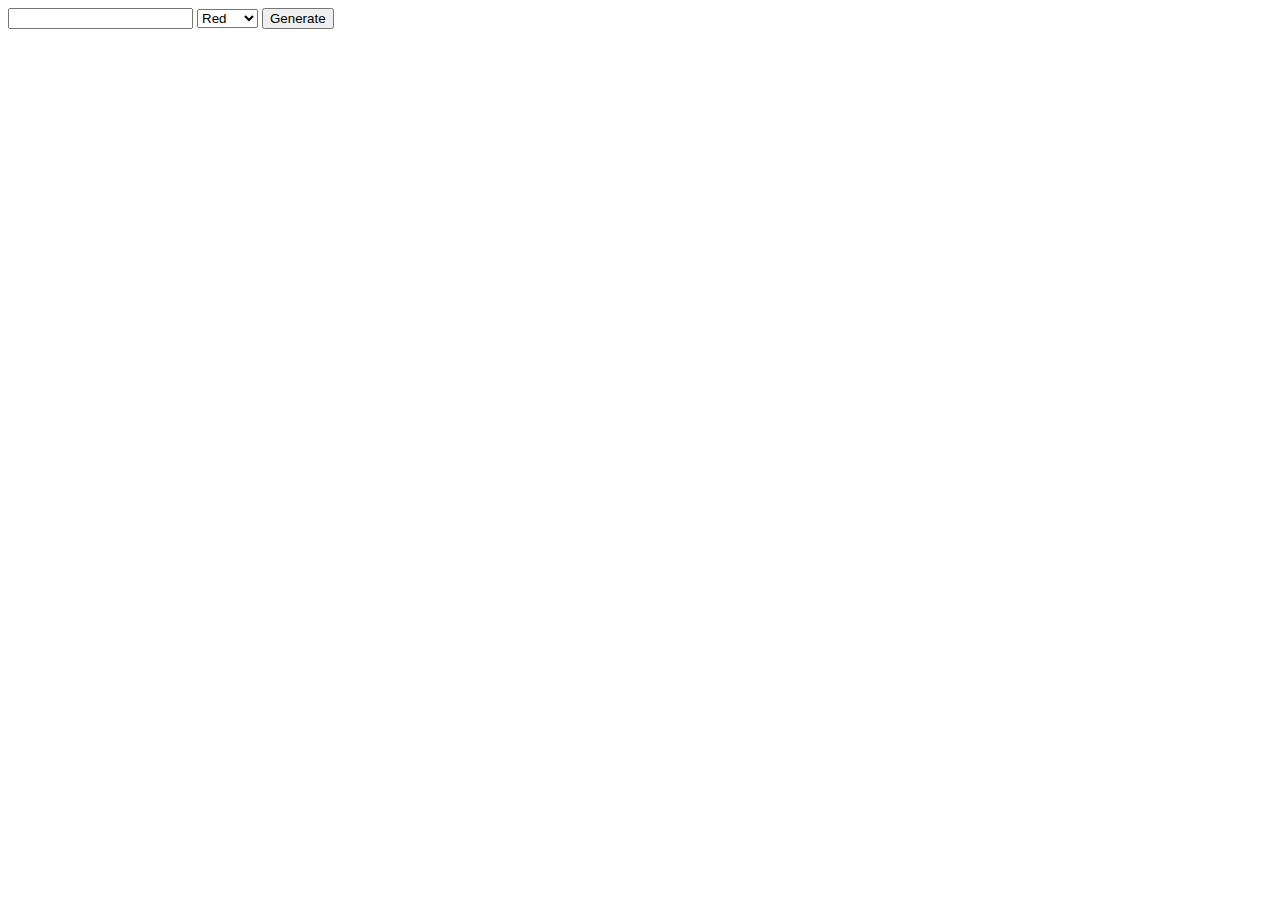
<file: academico/javascript/index.html>
<html>
	<head>
	<link rel="stylesheet" href="styles2.css">
	</head>
	<body>
		<input type="text" id="quantity">
	<select id="color"> 
		<option value="#ff0000"> Red </option>
		<option value="#0066ff"> Blue </option>
		<option value="#66ff66"> Green </option>
		<option value="#ffff00"> Yellow </option>
		<option value="#cc00ff"> Purple </option>
	</select>
	<button id="create"> Generate </button>
	<div id="contenedor">
	</div>
	<script src="crear_cajitas.js"></script>
	</body>
		
</html>
</file>
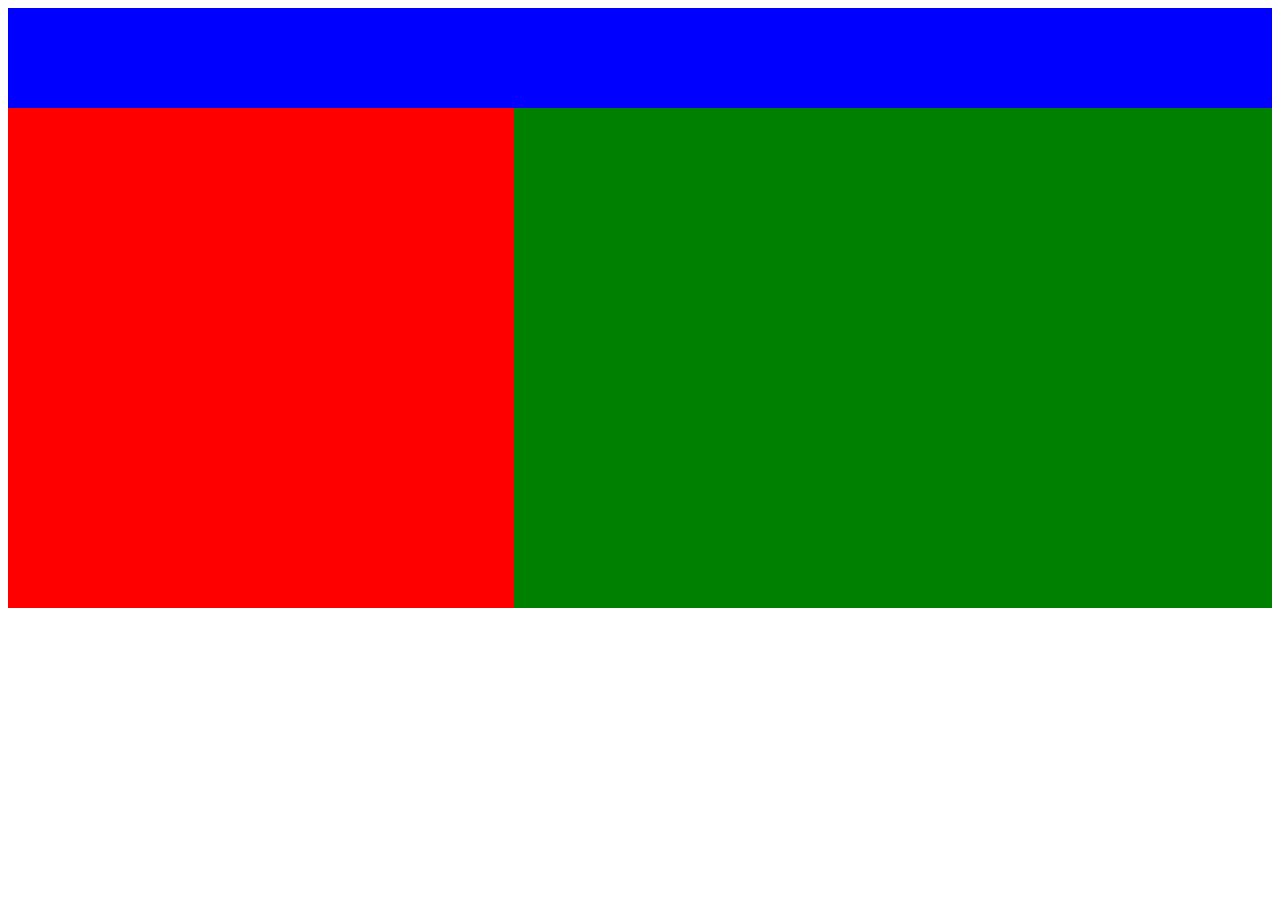
<file: HTML_CSS/ejemplo1.html>
<!DOCTYPE html>
<html>
	<head>
		<title>Ejemplo</title>
		<link rel="stylesheet" type="text/css" href="styles.css">
	</head>
	<body>
	<div class = "blue"></div>
	<div class="red"></div>
	<div class ="green"></div>
	</body>
</html>
</file>
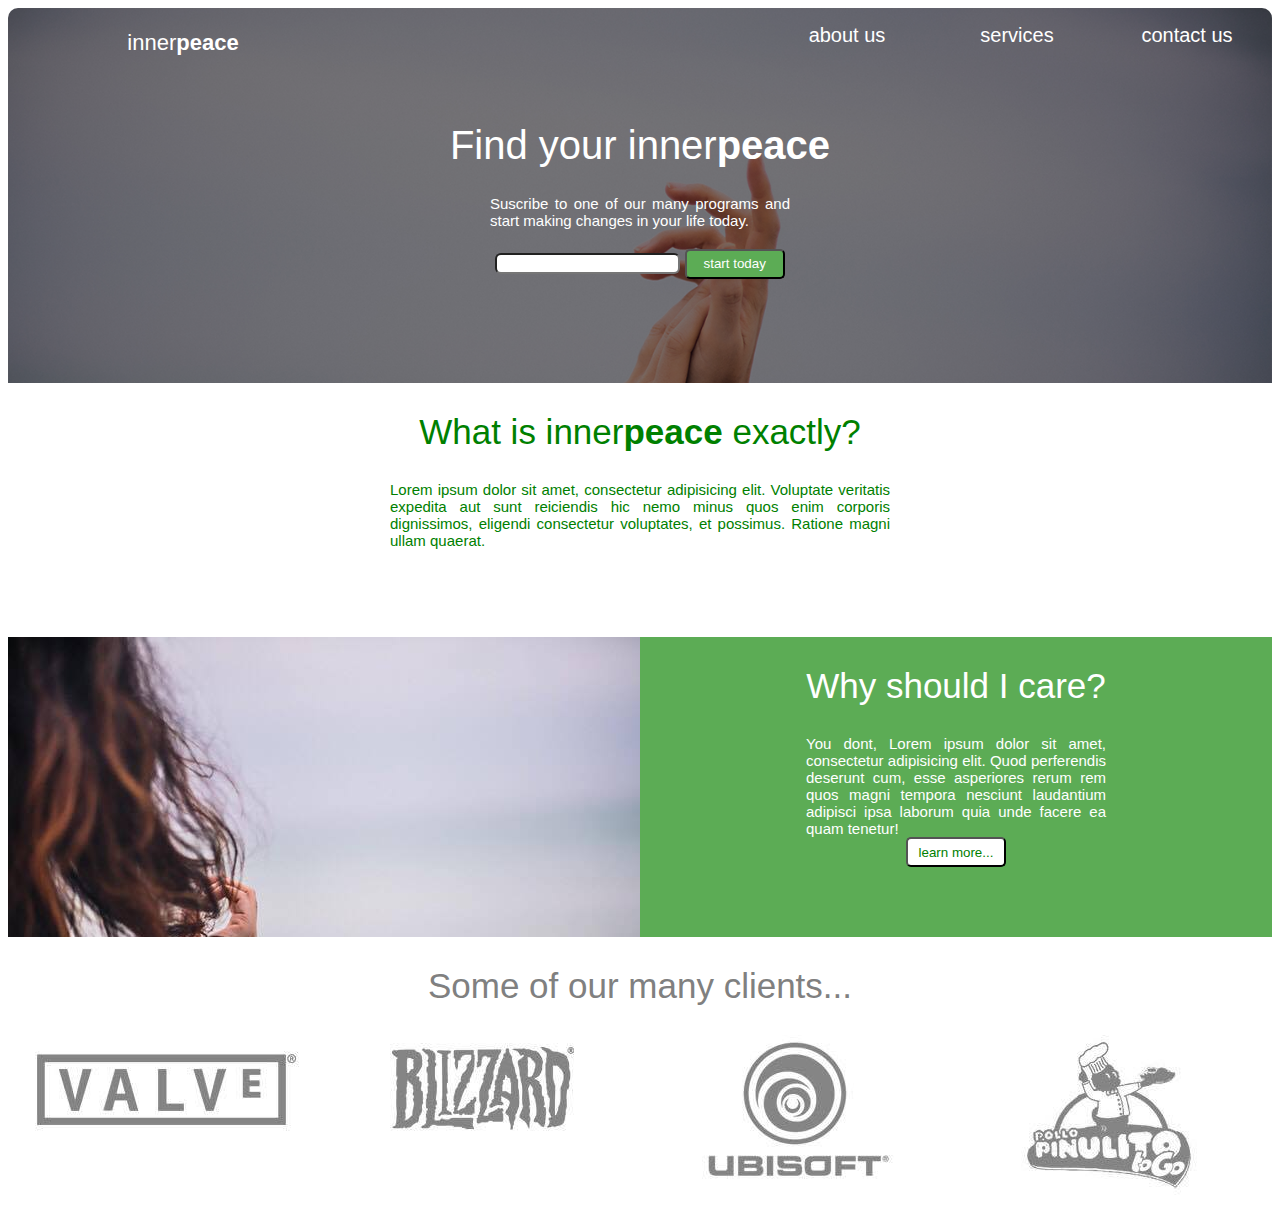
<file: InnerPeace/proyecto.html>
<!DOCTYPE html>
<html>
<head>
	<title>InnerPeace</title>
	<link rel="stylesheet" type="text/css" href="stylesheet_proyecto.css">
</head>
<body>

<div class="first">  
	<p class="lessertitle"> inner<strong>peace</strong></p>
	<ul class="order">
		<li class="objects"> contact us </li>
		<li class="objects"> services </li>
		<li class="objects"> about us </li>
	</ul>
	<h1 class="centertitle"> Find your inner<strong>peace</strong></h1>
	<p class="text1">Suscribe to one of our many programs and start making changes in your life today.</p>
	<input type="text">
	<button class="greencover"> start today </button>

</div>
<div class="second">
	<h2 class="centertitle2">What is inner<strong>peace</strong> exactly?</h2>
	<p class="text2">Lorem ipsum dolor sit amet, consectetur adipisicing elit. Voluptate veritatis expedita aut sunt reiciendis hic nemo minus quos enim corporis dignissimos, eligendi consectetur voluptates, et possimus. Ratione magni ullam quaerat.</p>
</div>
<div class="twins">
	<div class="third">
	</div>
	<div class="fourth">
		<h2 class="centertitle3"> Why should I care?</h2>
		<p class="text3">You dont, Lorem ipsum dolor sit amet, consectetur adipisicing elit. Quod perferendis deserunt cum, esse asperiores rerum rem quos magni tempora nesciunt laudantium adipisci ipsa laborum quia unde facere ea quam tenetur!</p> 
		<button class="whitecover"> learn more... </button>
	</div>
</div>
<div class="fifth">
<h2 class="centertitle4"> Some of our many clients... </h2>
</div>
<div id="orderimages">
	<div id="firstimage"></div>
	<div id="secondimage"></div>
	<div id="thirdimage"></div>
	<div id="fourthimage"></div>
</div>
</body>
</html>
</file>
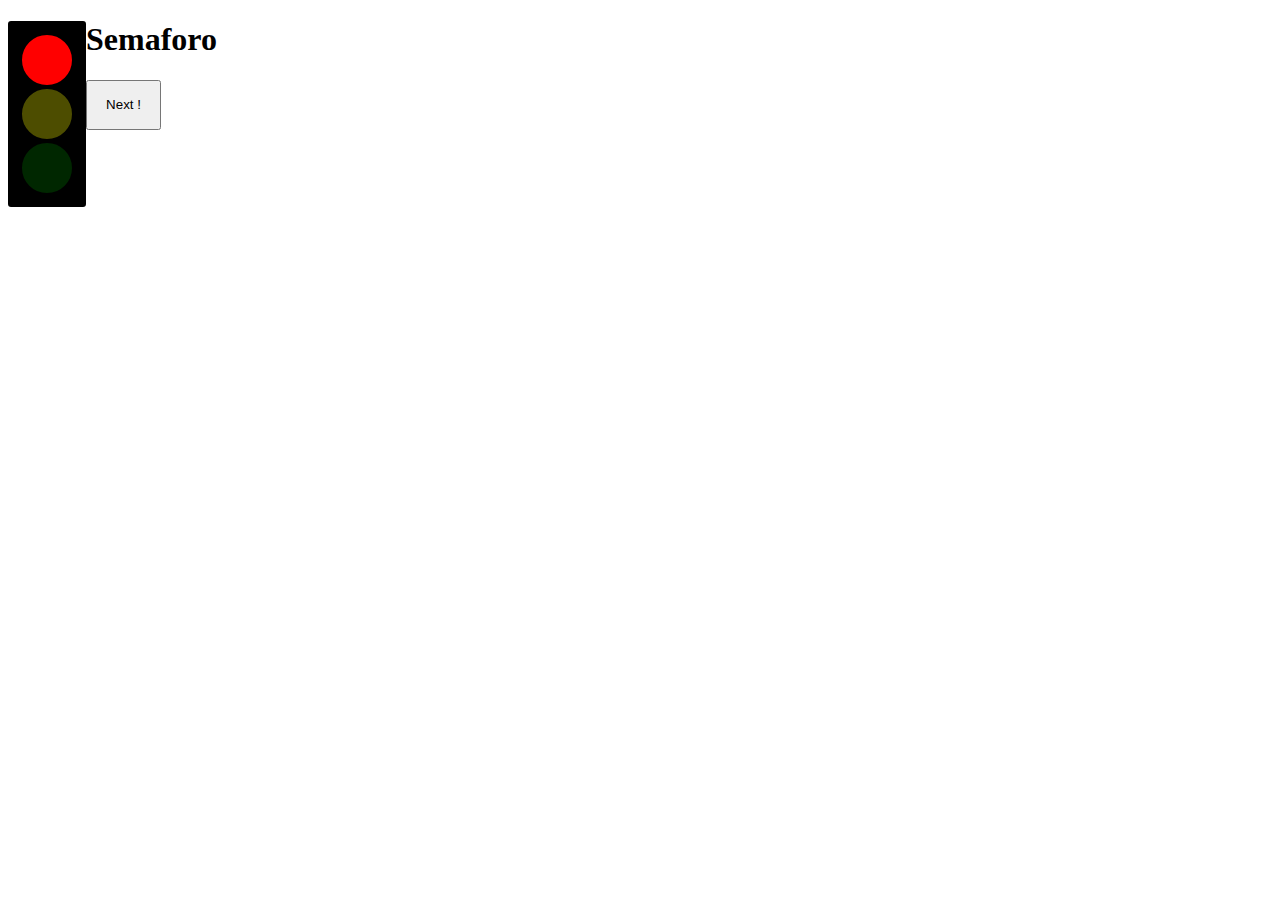
<file: JavaND/semaforo.html>
<!DOCTYPE html>
<html>
<head>
	<title>Semaforo</title>
	<link rel="stylesheet" type="text/css" href="semaforo.css">
</head>
<body>
	<div id="root"></div>
	<button id="button">Next !</button>
	<script src="semaforo.js"></script>
</body>
</html>
</file>
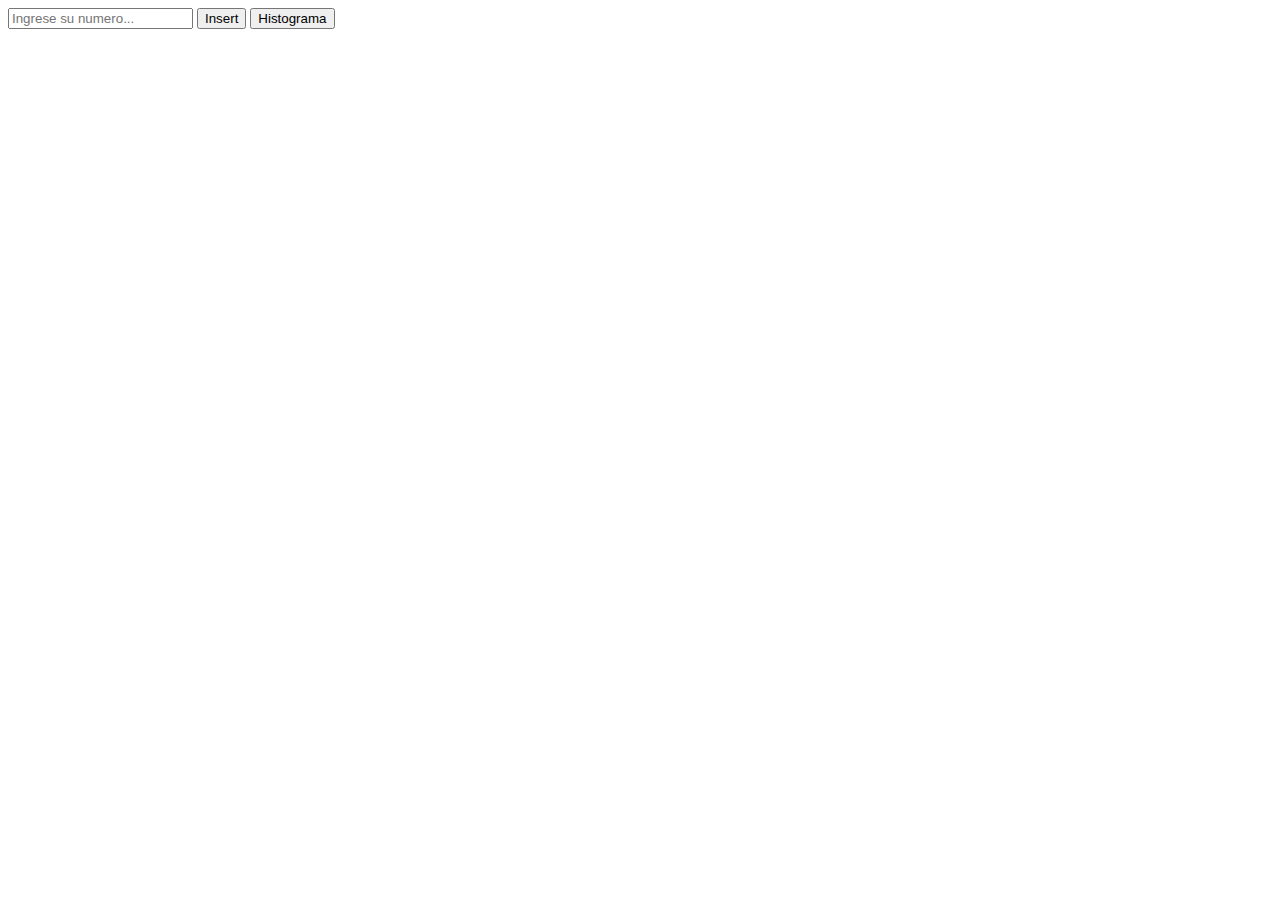
<file: academico/javascript/histograma.html>
<html>
	<head>
		<script type = "text/javascript" src= "https://www.google.com/jsapi"></script>
	</head>
	<body>
		<input type="text" id="quantity" placeholder="Ingrese su numero... ">
		<button id="insert"> Insert </button>
		<button id="hist"> Histograma </button>
		<div id="list"></div>
		<div id="container"></div>
		<script src="histograma.js"></script>
	</body>




</html>
</file>
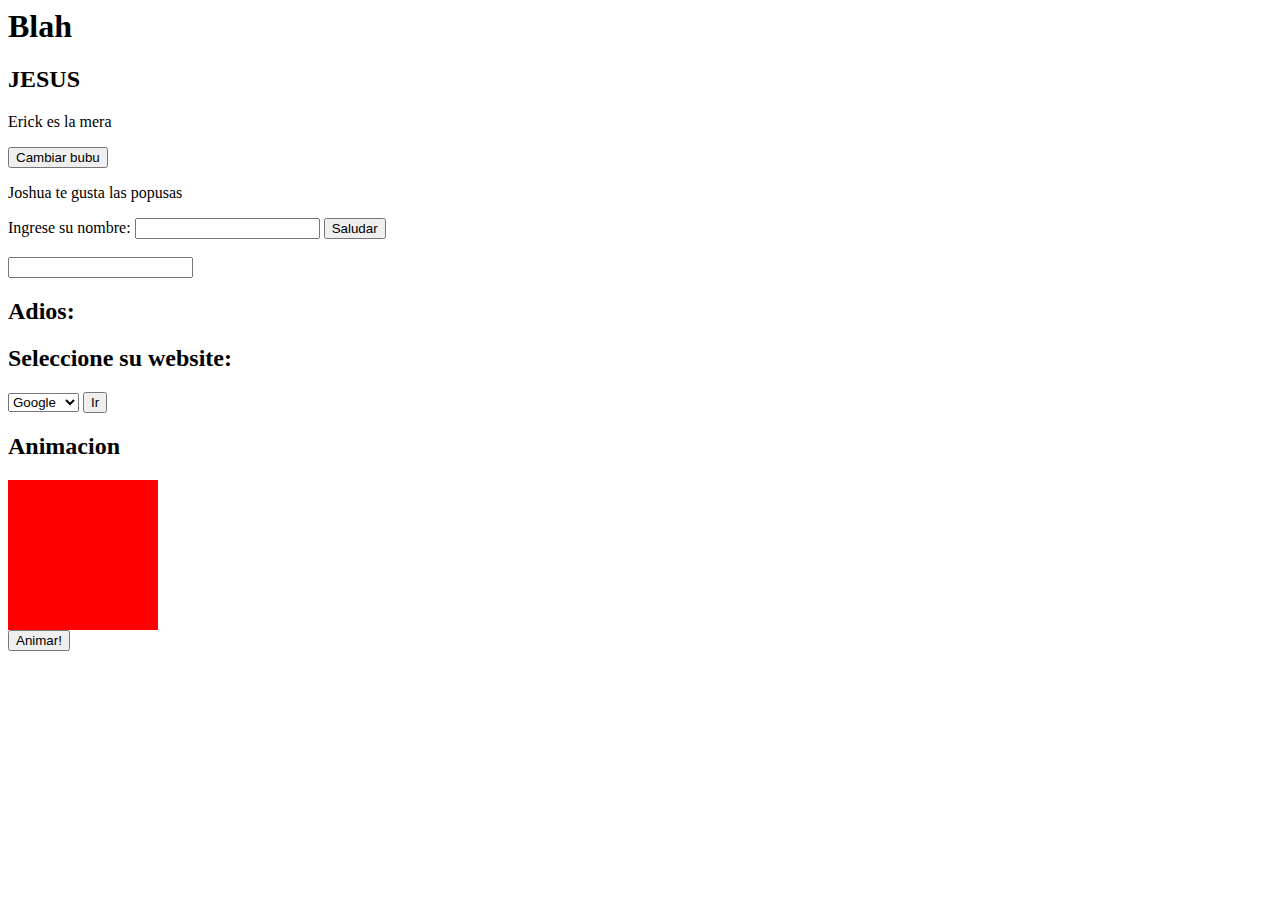
<file: academico/javascript/Introduccion.html>
<html>
	<head>
	<link rel="stylesheet" href="styles.css">
	</head>
	<body>
		<h1 id="titulo">Blah</h1>
		<h2>JESUS</h2>
		<p id="bubu"> Erick es la mera</p>
		<button id="cambiar"> Cambiar bubu</button>
		<p> Joshua te gusta las popusas</p>
		<label> Ingrese su nombre: </label>
		<input type="text" id="nombre">
		<button id="saludar">Saludar </button>
		<br></br>
		<input type="text" id="automatico">
		<h2>Adios: <span id = "texto-automatico"></span></h2>
		<h2>Seleccione su website: </h2>
		<select id="website">
			<option value="https://www.google.com/">Google</option>
			<option value="https://www.youtube.com/">Youtube</option>
		</select>
		<button id = "ir" >Ir</button>

	<h2>Animacion</h2>
	<div class = "square" id = "square"> </div>
	<button id = "animar">Animar!</button>
	<script src="scripts.js"></script>
	</body>
</html>
</file>
<file: academico/javascript/styles2.css>
.square{
	width: 40px;
	height: 40px;
	float: left;
	border-radius: 5px;
	border: 1px solid black;
}
</file>
<file: HTML_CSS/styles.css>
.red{
float: left;
width: 40%;
height: 500px;
background: red;
}

.green{
float: right;
width: 60%;
height: 500px;
background: green;
}

.blue{
background: blue;
height: 100px;
}
</file>
<file: InnerPeace/stylesheet_proyecto.css>
body{
	font-family: 'Open Sans', sans-serif;
}
div{
	text-align: center;	
}
.first{
	height: 375px;
	background-image: url(innerpeace_photos/mujer1.PNG);
	background-size: cover;
	text-align: center;
	border-radius: 10px 10px 0 0;
}
input{
	border-radius: 6px;
}
button{
	border-radius: 5px;
	width: 100px;
	height: 30px;
}
.second{
	height: 225px;
	background-color: white;
	text-align: center;
}
.twins{
	height: 300px;
}
.third{
	background-image: url(innerpeace_photos/mujer2.jpg);
	height: 100%;
	width: 50%;
	float: left;
}
.fourth{
	background-color: #5CAC55;
	height: 100%;
	width: 50%;
	float: right;
	text-align: center;
}
.fifth{
	height: 300px
	border-radius: 10px;
	text-align: center;
}
.objects{
	float: right;
	font-size: 20px;
	margin: auto;
	list-style: none;
	color: white;
	width: 170px;
	height: -30px;
}
.centertitle{
	color: white;
	clear: both;
	font-weight: normal;
	font-size: 40px;
	padding-top: 45px;

}
.centertitle2{
	color: green;
	font-weight: normal;
	font-size: 35px;
}
.centertitle3{
	color: white;
	font-weight: normal;
	font-size: 35px;

}
.centertitle4{
	color: gray;
	font-weight: normal;
	font-size: 35px;
}
.order{
	float: right;
}
.lessertitle{
	color: white;
	float: left;
	width: 350px;
	font-size: 22px;

}
.greencover{
	color: white;
	background-color: #5CAC55;
}
.whitecover{
	color: green;
	background-color: white; 
}
.text1{
	color: white;
	width: 300px;
	margin: auto;
	font-size: 15px;
	text-align: justify;
	padding-bottom: 20px;
}
.text2{
	color: green;
	width: 500px;
	margin: auto;
	text-align: justify;
	font-size: 15px;
}
.text3{
	color: white;
	width: 300px;
	margin: auto;
	text-align: justify;
	font-size: 15px;
}
#orderimages{
	height: 164px;
}
#firstimage{
	width: 25%;
	height: 111px;
	background-image: url(innerpeace_photos/valve.jpg);
	float: left;
	position: relative;
	background-position: center;
	background-repeat: no-repeat;

}
#secondimage{
	width: 25%;
	height: 102px;
	background-image: url(innerpeace_photos/blizzard.jpg);
	float: left;
	position: relative;
	background-position: center;
	background-repeat: no-repeat;
}
#thirdimage{
	width: 25%;
	height: 150px;
	background-image: url(innerpeace_photos/ubisoft.jpg);
	float: left;
	position: relative;
	background-position: center;
	background-repeat: no-repeat;
}
#fourthimage{
	width: 25%;
	height: 163px;
	background-image: url(innerpeace_photos/pinulito.jpg);
	float: left;
	position: relative;
	background-position: center;
	background-repeat: no-repeat;
}
</file>
<file: JavaND/semaforo.css>
.semaforo{
	padding: 10px;
	border: 2px solid black;
	border-radius: 3px;
	background-color: black;
	float: left;
}
.red{
	width: 50px;
	height: 50px;
	border-radius: 50px;
	border: 2px solid black;
	background-color: red;
	opacity: 0.3;
}

button {
	width: 75px;
	height: 50px;
}

.red.turned-on {
	opacity: 1.0;
}

.yellow{
	width: 50px;
	height: 50px;
	border-radius: 50px;
	border: 2px solid black;
	background-color: yellow;
	opacity: 0.3;

}
.yellow.turned-on {
	opacity: 1.0;
}
.green{
	width: 50px;
	height: 50px;
	border-radius: 50px;
	border: 2px solid black;
	background-color: green;
	opacity: 0.3;

}
.green.turned-on {
	opacity: 1.0;
}
</file>
<file: academico/javascript/styles.css>
.square {
	background: red;
	height: 150px;
	transition: 1s;
	width: 150px;
}

.square.open {
	background:black;
	height: 450px;
	width: 450px;
}
</file>
